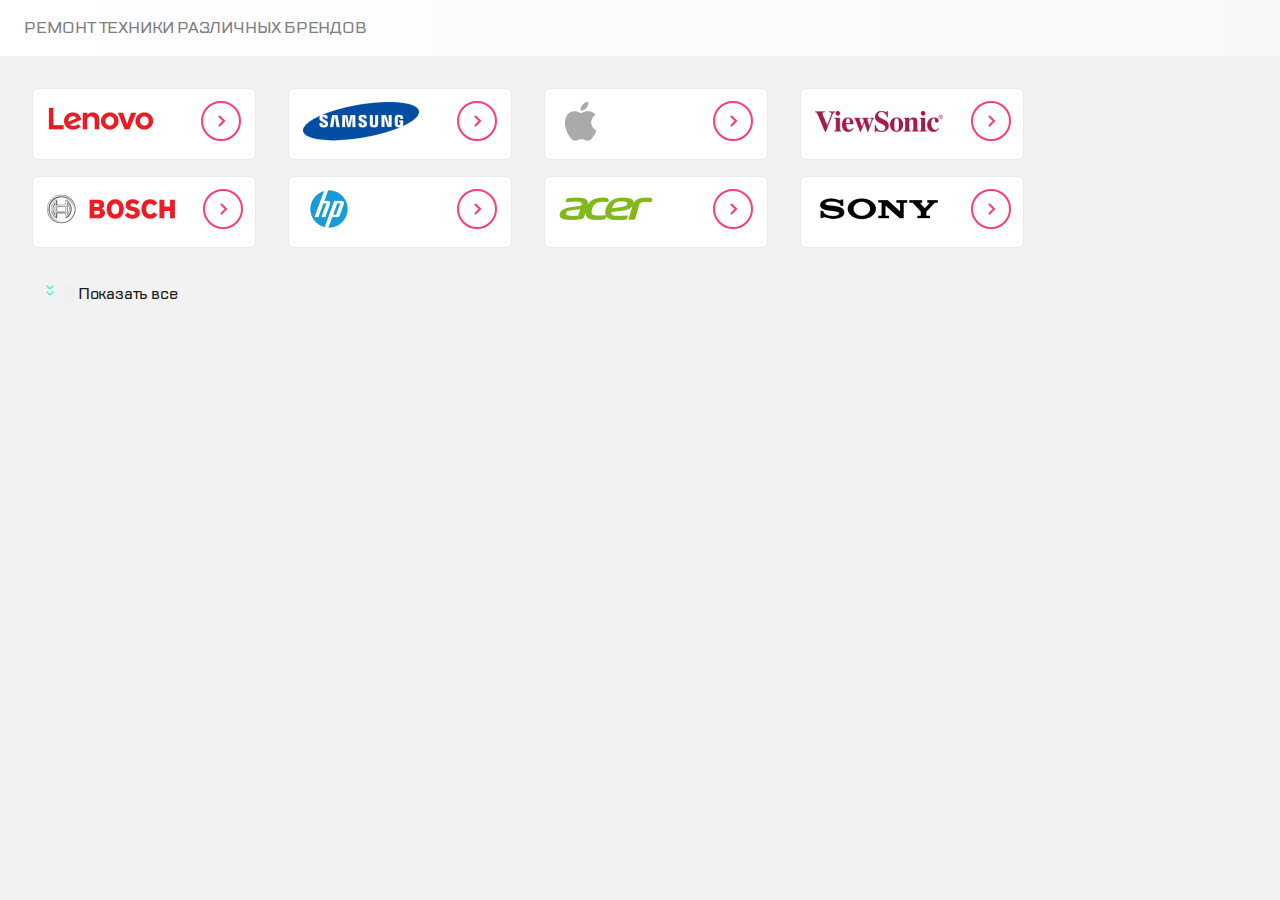
<file: index.html>
<!DOCTYPE html>
<html lang="ru">

<head>
   <meta charset="utf-8" />
   <title>document</title>
   <meta name="viewport" content="width=device-width, initial-scale=1, minimum-scale=1, maximum-scale=1" />
   <link rel="stylesheet" media="screen and (max-device-width: 767px)" href="https://cdn.jsdelivr.net/npm/swiper@8/swiper-bundle.min.css" />
   <link rel="stylesheet" href="style.1.5new.css"
</head>

<body>
   <header class="header">
      <div class="header__title">Ремонт техники различных брендов</div>
   </header>
   <!-- Swiper -->
   <div class="swiper my-swiper">
      <div class="swiper-wrapper swiper-wrapper_height">

         <div class="swiper-slide">
            <div class="cat__bitmap bitmap">
               <img class="bitmap__img" src="img 1.5/lenovo.png" alt="">
         </div>
            <div class="cat__ic-go ic-go">
               <a class='ic-go__link' src="#"> <img class='ic-go__img' src="img 1.5/go.svg" alt="icon-go"> </a>
            </div>
         </div>

         <div class="swiper-slide">
            <div class="cat__bitmap bitmap">
               <img class="bitmap__img" src="img 1.5/samsung.png" alt="">
            </div>
               <div class="cat__ic-go ic-go">
               <a class='ic-go__link' src="#"> <img class='ic-go__img' src="img 1.5/go.svg" alt="icon-go"> </a>
            </div>
            
         </div>
         <div class="swiper-slide">
            <div class="cat__bitmap bitmap">
               <img class="bitmap__img" src="img 1.5/apple.png" alt="">
            </div>
            <div class="cat__ic-go ic-go">
               <a class='ic-go__link' src="#"> <img class='ic-go__img' src="img 1.5/go.svg" alt="icon-go"> </a>
            </div>
         </div>
         <div class="swiper-slide">
            <div class="cat__bitmap bitmap">
            <img class="bitmap__img" src="img 1.5/view-Sonic.png" alt="">
         </div>
         <div class="cat__ic-go ic-go">
            <a class='ic-go__link' src="#"> <img class='ic-go__img' src="img 1.5/go.svg" alt="icon-go"> </a>
         </div>
         </div>
         <div class="swiper-slide">
            <div class="cat__bitmap bitmap">
               <img class="bitmap__img" src="img 1.5/Bosch.png" alt="">
            </div>
            <div class="cat__ic-go ic-go">
               <a class='ic-go__link' src="#"> <img class='ic-go__img' src="img 1.5/go.svg" alt="icon-go"> </a>
            </div>
         </div>
         <div class="swiper-slide">
            <div class="cat__bitmap bitmap">
               <img class="bitmap__img" src="img 1.5/hp.png" alt="">
            </div>
            <div class="cat__ic-go ic-go">
               <a class='ic-go__link' src="#"> <img class='ic-go__img' src="img 1.5/go.svg" alt="icon-go"> </a>
            </div>
         </div>
         <div class="swiper-slide">
            <div class="cat__bitmap bitmap">
               <img class="bitmap__img" src="img 1.5/acer.png" alt="">
            </div>
            <div class="cat__ic-go ic-go">
               <a class='ic-go__link' src="#"> <img class='ic-go__img' src="img 1.5/go.svg" alt="icon-go"> </a>
            </div>
         </div>
         <div class="swiper-slide">
            <div class="cat__bitmap bitmap">
               <img class="bitmap__img" src="img 1.5/sony.png" alt="">
            </div>
            <div class="cat__ic-go ic-go">
               <a class='ic-go__link' src="#"> <img class='ic-go__img' src="img 1.5/go.svg" alt="icon-go"> </a>
            </div>
         </div>
         <div class="swiper-slide">
            <div class="cat__bitmap bitmap">
            <img class="bitmap__img" src="img 1.5/lenovo.png" alt="">
            </div>
            <div class="cat__ic-go ic-go">
               <a class='ic-go__link' src="#"> <img class='ic-go__img' src="img 1.5/go.svg" alt="icon-go"> </a>
            </div>
         </div>
         <div class="swiper-slide">
            <div class="cat__bitmap bitmap">
               <img class="bitmap__img" src="img 1.5/samsung.png" alt="">
            </div>
            <div class="cat__ic-go ic-go">
               <a class='ic-go__link' src="#"> <img class='ic-go__img' src="img 1.5/go.svg" alt="icon-go"> </a>
            </div>
         </div>
         <div class="swiper-slide">
            <div class="cat__bitmap bitmap">
               <img class="bitmap__img" src="img 1.5/apple.png" alt="">
            </div>
            <div class="cat__ic-go ic-go">
               <a class='ic-go__link' src="#"> <img class='ic-go__img' src="img 1.5/go.svg" alt="icon-go"> </a>
            </div>
         </div>
      </div>
      <label class="btn btn-open">
         <input  type="button" >
        Показать все
      </label>
      <label class='btn btn-closer display-none'>
         <input  type="button" >
        Скрыть
      </label>

   </div>
   <div class="swiper-pagination"></div>


   <!-- Swiper JS -->
 <script media="screen and (max-device-width: 767px)" src="https://cdn.jsdelivr.net/npm/swiper@8/swiper-bundle.min.js"></script>
  <script src="main.js"></script>
<script  src="btn.js"></script>
</body>

</html>
</file>
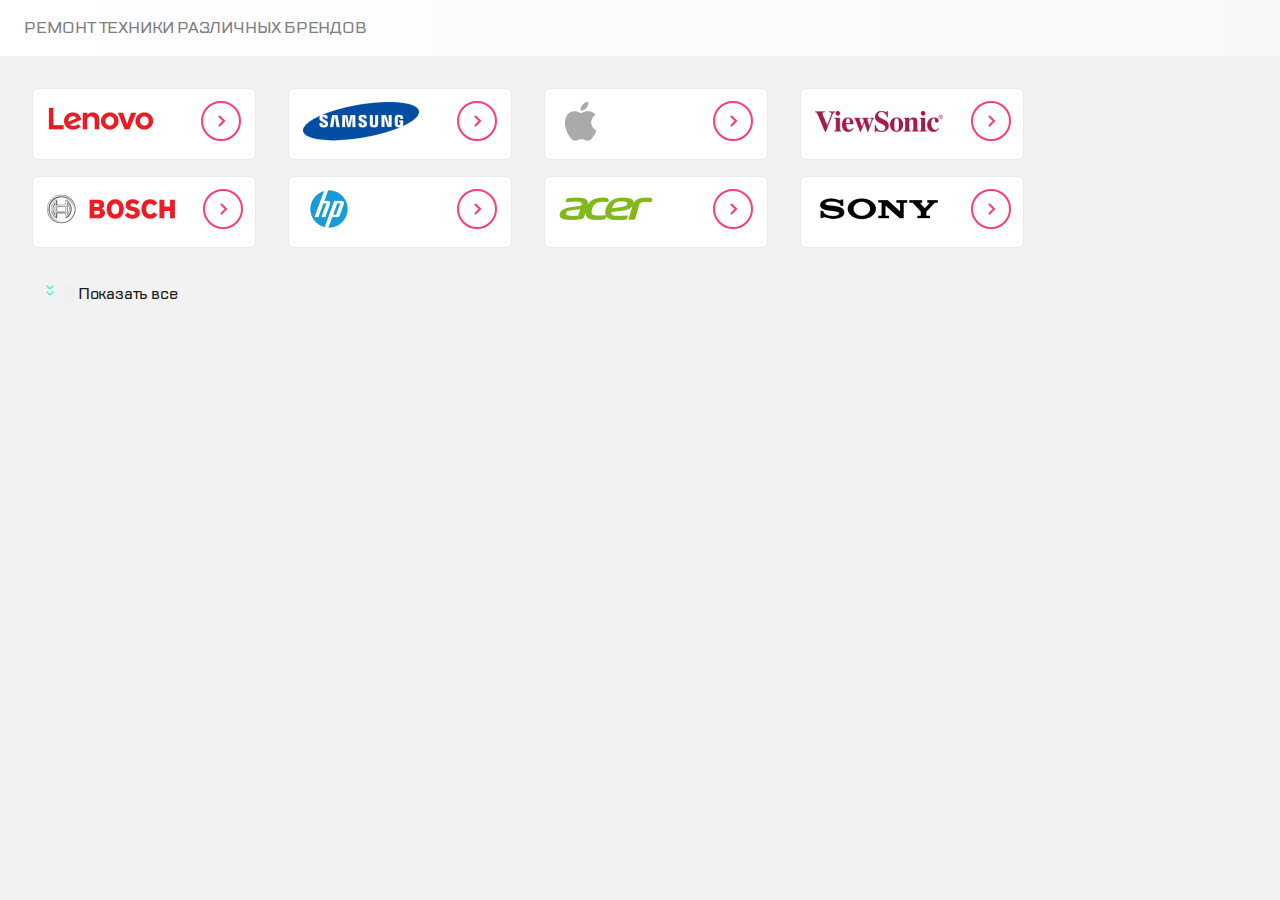
<file: 1.5.html>
<!DOCTYPE html>
<html lang="ru">

<head>
   <meta charset="utf-8" />
   <title>document</title>
   <meta name="viewport" content="width=device-width, initial-scale=1, minimum-scale=1, maximum-scale=1" />
   <link rel="stylesheet" media="screen and (max-device-width: 767px)" href="https://cdn.jsdelivr.net/npm/swiper@8/swiper-bundle.min.css" />
   <link rel="stylesheet" href="style.1.5new.css"
</head>

<body>
   <header class="header">
      <div class="header__title">Ремонт техники различных брендов</div>
   </header>
   <!-- Swiper -->
   <div class="swiper my-swiper">
      <div class="swiper-wrapper swiper-wrapper_height">

         <div class="swiper-slide">
            <div class="cat__bitmap bitmap">
               <img class="bitmap__img" src="img 1.5/lenovo.png" alt="">
         </div>
            <div class="cat__ic-go ic-go">
               <a class='ic-go__link' src="#"> <img class='ic-go__img' src="img 1.5/go.svg" alt="icon-go"> </a>
            </div>
         </div>

         <div class="swiper-slide">
            <div class="cat__bitmap bitmap">
               <img class="bitmap__img" src="img 1.5/samsung.png" alt="">
            </div>
               <div class="cat__ic-go ic-go">
               <a class='ic-go__link' src="#"> <img class='ic-go__img' src="img 1.5/go.svg" alt="icon-go"> </a>
            </div>
            
         </div>
         <div class="swiper-slide">
            <div class="cat__bitmap bitmap">
               <img class="bitmap__img" src="img 1.5/apple.png" alt="">
            </div>
            <div class="cat__ic-go ic-go">
               <a class='ic-go__link' src="#"> <img class='ic-go__img' src="img 1.5/go.svg" alt="icon-go"> </a>
            </div>
         </div>
         <div class="swiper-slide">
            <div class="cat__bitmap bitmap">
            <img class="bitmap__img" src="img 1.5/view-Sonic.png" alt="">
         </div>
         <div class="cat__ic-go ic-go">
            <a class='ic-go__link' src="#"> <img class='ic-go__img' src="img 1.5/go.svg" alt="icon-go"> </a>
         </div>
         </div>
         <div class="swiper-slide">
            <div class="cat__bitmap bitmap">
               <img class="bitmap__img" src="img 1.5/Bosch.png" alt="">
            </div>
            <div class="cat__ic-go ic-go">
               <a class='ic-go__link' src="#"> <img class='ic-go__img' src="img 1.5/go.svg" alt="icon-go"> </a>
            </div>
         </div>
         <div class="swiper-slide">
            <div class="cat__bitmap bitmap">
               <img class="bitmap__img" src="img 1.5/hp.png" alt="">
            </div>
            <div class="cat__ic-go ic-go">
               <a class='ic-go__link' src="#"> <img class='ic-go__img' src="img 1.5/go.svg" alt="icon-go"> </a>
            </div>
         </div>
         <div class="swiper-slide">
            <div class="cat__bitmap bitmap">
               <img class="bitmap__img" src="img 1.5/acer.png" alt="">
            </div>
            <div class="cat__ic-go ic-go">
               <a class='ic-go__link' src="#"> <img class='ic-go__img' src="img 1.5/go.svg" alt="icon-go"> </a>
            </div>
         </div>
         <div class="swiper-slide">
            <div class="cat__bitmap bitmap">
               <img class="bitmap__img" src="img 1.5/sony.png" alt="">
            </div>
            <div class="cat__ic-go ic-go">
               <a class='ic-go__link' src="#"> <img class='ic-go__img' src="img 1.5/go.svg" alt="icon-go"> </a>
            </div>
         </div>
         <div class="swiper-slide">
            <div class="cat__bitmap bitmap">
            <img class="bitmap__img" src="img 1.5/lenovo.png" alt="">
            </div>
            <div class="cat__ic-go ic-go">
               <a class='ic-go__link' src="#"> <img class='ic-go__img' src="img 1.5/go.svg" alt="icon-go"> </a>
            </div>
         </div>
         <div class="swiper-slide">
            <div class="cat__bitmap bitmap">
               <img class="bitmap__img" src="img 1.5/samsung.png" alt="">
            </div>
            <div class="cat__ic-go ic-go">
               <a class='ic-go__link' src="#"> <img class='ic-go__img' src="img 1.5/go.svg" alt="icon-go"> </a>
            </div>
         </div>
         <div class="swiper-slide">
            <div class="cat__bitmap bitmap">
               <img class="bitmap__img" src="img 1.5/apple.png" alt="">
            </div>
            <div class="cat__ic-go ic-go">
               <a class='ic-go__link' src="#"> <img class='ic-go__img' src="img 1.5/go.svg" alt="icon-go"> </a>
            </div>
         </div>
      </div>
      <label class="btn btn-open">
         <input  type="button" >
        Показать все
      </label>
      <label class='btn btn-closer display-none'>
         <input  type="button" >
        Скрыть
      </label>

   </div>
   <div class="swiper-pagination"></div>


   <!-- Swiper JS -->
 <script media="screen and (max-device-width: 767px)" src="https://cdn.jsdelivr.net/npm/swiper@8/swiper-bundle.min.js"></script>
  <script src="main.js"></script>
<script  src="btn.js"></script>
</body>

</html>
</file>
<file: style.1.5new.css>
@font-face {
   font-family: 'TT Lakes';
   src: url('affter/TTLakes-Medium.eot');
   src: local('TT Lakes Medium'), local('TTLakes-Medium'),
      url('affter/TTLakes-Medium.eot?#iefix') format('embedded-opentype'),
      url('affter/TTLakes-Medium.woff') format('woff'),
      url('affter/TTLakes-Medium.ttf') format('truetype');
   font-weight: 500;
   font-style: normal;
}


html {
   box-sizing: border-box;
}

*,
*:before,
*:after {
   box-sizing: inherit;
   border: 0;
   margin: 0;
}

body {
   font-family: 'TT Lakes', sans-serif;
   background: #F2F2F2;
}
.header {
   display: flex;
   align-items: center;
   background: linear-gradient(270deg, #F8F8F8 0%, #FFFFFF 98.61%);
   min-height: 80px;
   top: calc(50% - 48px/2 - 77px);
}

@media (min-width: 768px) {
   .header {
      min-height: 56px;
   }
}

.header__title {
   margin-left: 16px;
   font-size: 16px;
   line-height: 24px;
   letter-spacing: -0.2px;
   color: #7E7E82;
   text-transform: uppercase;
}
.btn {
   position: relative;
   font-family: 'TT Lakes';
   font-style: normal;
   font-weight: 500;
   font-size: 16px;
   line-height: 24px;
   /* identical to box height, or 150% */

   letter-spacing: -0.2px;
   margin-left: 57px;
   color: #1B1C21;
   background: #F2F2F2;
}
.btn::before{
   content: '';
   position: absolute;
   left: -17px;
   bottom: -4px;
   background: url('img 1.5/icon-btn.svg') no-repeat;
  
   width: 24px;
   height: 24px;
   z-index: 1;
}

@media (min-width: 768px) {
   .header__title {
      margin-left: 24px;
   }
}

.swiper-wrapper {
   margin: 16px;
   gap: 16px;
   display: flex;
   
}

@media (min-width: 768px) {
   .swiper-wrapper {
      display: flex ;
      margin: 24px;
      column-gap: 24px;
      flex-wrap: wrap;
      overflow: hidden;
   }

}

.bitmap {
   padding: 14px;
}

.ic-go {
   padding: 14px;
}

.swiper-slide {
      background: #FFFFFF;
      border: 1px solid #EAEAEA;
      border-radius: 6px;
      display: flex;
      justify-content: space-between;
      width: 240px;
      height: 72px;
      align-items: center;
}
@media (min-width: 768px) {
   .swiper-slide {
      width: 224px;
   }

}                    


.swiper-pagination{
   position: relative;
   top: 16px;
   
   
}
.swiper-pagination-bullet {
   background: #DDDDDD !important;
   width: 12px;
   height: 12px;
}
.swiper-pagination-bullet-active {
background: #B5B6BC !important;
}
@media (min-width: 1120px) {
   .swiper-wrapper {
      margin: 32px;
      column-gap: 32px;
      margin-bottom: 24px;
      
   }
      .btn{
   margin-left: 63px;
      }
}
.btn-closer{
   margin-top: 46px;
}

.display-none{
   display: none;
}
.swiper-wrapper_height{
   height: 170px;
}
@media (max-width: 767px) {
   .btn-open {
      display: none;
   }

   .swiper-wrapper_height {
      height: 90px;
   }
}
</file>
